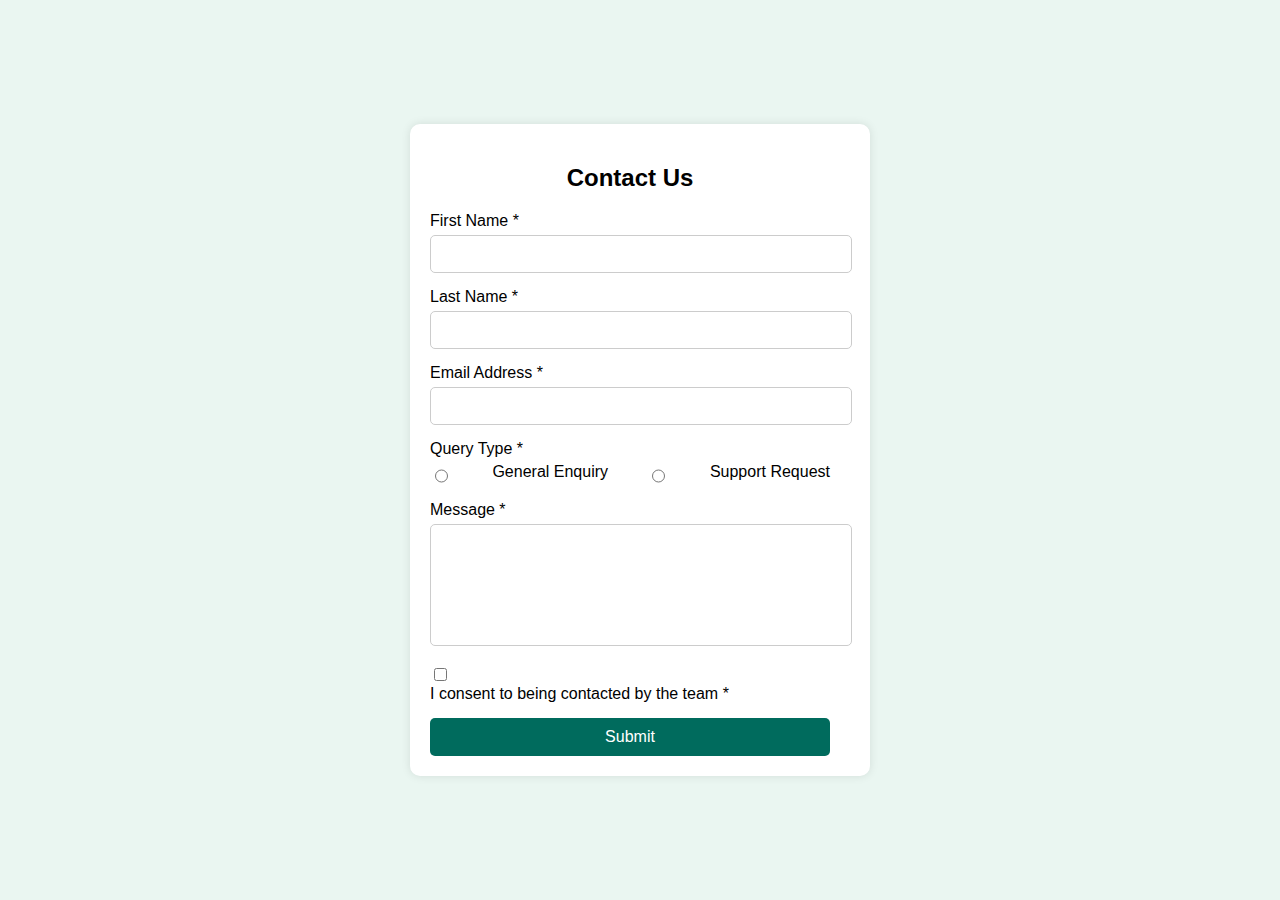
<file: form/index.html>
<!DOCTYPE html>
<html lang="en">
<head>
    <meta charset="UTF-8">
    <meta name="viewport" content="width=device-width, initial-scale=1.0">
    <title>Contact Us</title>
    <link rel="stylesheet" href="styles.css">
</head>
<body>
    <div class="form-container">
        <form id="contact-form">
            <h2>Contact Us</h2>
            <div class="input-group">
                <label for="first-name">First Name *</label>
                <input type="text" id="first-name" name="first-name" required>
            </div>
            <div class="input-group">
                <label for="last-name">Last Name *</label>
                <input type="text" id="last-name" name="last-name" required>
            </div>
            <div class="input-group">
                <label for="email">Email Address *</label>
                <input type="email" id="email" name="email" required>
            </div>
            <div class="input-group">
                <label for="query-type">Query Type *</label>
                <div class="radio-group">
                    <input type="radio" id="general-enquiry" name="query-type" value="general" required>
                    <label for="general-enquiry">General Enquiry</label>
                    <input type="radio" id="support-request" name="query-type" value="support" required>
                    <label for="support-request">Support Request</label>
                </div>
            </div>
            <div class="input-group">
                <label for="message">Message *</label>
                <textarea id="message" name="message" required></textarea>
            </div>
            <div class="input-group">
                <input type="checkbox" id="consent" name="consent" required>
                <label for="consent">I consent to being contacted by the team *</label>
            </div>
            <button type="submit">Submit</button>
            <div id="success-message" class="success-message">!فرم با موفقیت ارسال شد</div>
        </form>
    </div>
    <script src="script.js"></script>
</body>
</html>
</file>
<file: form/styles.css>
body {
    font-family: Arial, sans-serif;
    background-color: #EAF6F1;
    display: flex;
    justify-content: center;
    align-items: center;
    height: 100vh;
    margin: 0;
}


.form-container {
    background-color: #FFFFFF;
    padding: 20px;
    padding-left: 20px;
    padding-right: 40px;
    border-radius: 10px;
    box-shadow: 0px 0px 10px rgba(0, 0, 0, 0.1);
    width: 90%;
    max-width: 400px;
    margin: 0 auto; 
}


h2 {
    text-align: center;
    color: #000000;
    margin-bottom: 20px;
}

.input-group {
    margin-bottom: 15px;
}

label {
    display: block;
    margin-bottom: 5px;
    color: #000000;
}

input[type="text"],
input[type="email"],
textarea {
    width: 100%;
    padding: 10px;
    border: 1px solid #CCCCCC;
    border-radius: 5px;
    font-size: 14px;
}

input[type="text"]:focus,
input[type="email"]:focus,
textarea:focus {
    border-color: #66BFBF;
    outline: none;
}

input[type="radio"] {
    margin-right: 5px;
}

.radio-group {
    display: flex;
    justify-content: space-between;
}

textarea {
    height: 100px;
    resize: none;
}

button {
    width: 100%;
    background-color: #006B5D;
    color: #FFFFFF;
    padding: 10px;
    border: none;
    border-radius: 5px;
    font-size: 16px;
    cursor: pointer;
}

button:hover {
    background-color: #004D40;
}


.success-message {
    display: none;
    position: fixed; 
    top: 20px; 
    left: 50%;
    transform: translateX(-50%);
    padding: 10px;
    background-color: #006B5D;
    color: #FFFFFF;
    text-align: center;
    border-radius: 5px;
    width: auto; 
    max-width: 80%; 
    z-index: 1000; 
}

@media (max-width: 375px) {
    .form-container {
        width: 100%;
        max-width: 350px; 
        padding: 20px;
        margin: 0 auto;
    }

    .radio-group {
        display: block;
        margin-top: 10px;
    }

    .input-group {
        margin-bottom: 15px;
    }

    button {
        width: 100%;
        padding: 12px;
        font-size: 16px;
    }

    .success-message {
        max-width: 90%;
    }
}
</file>
